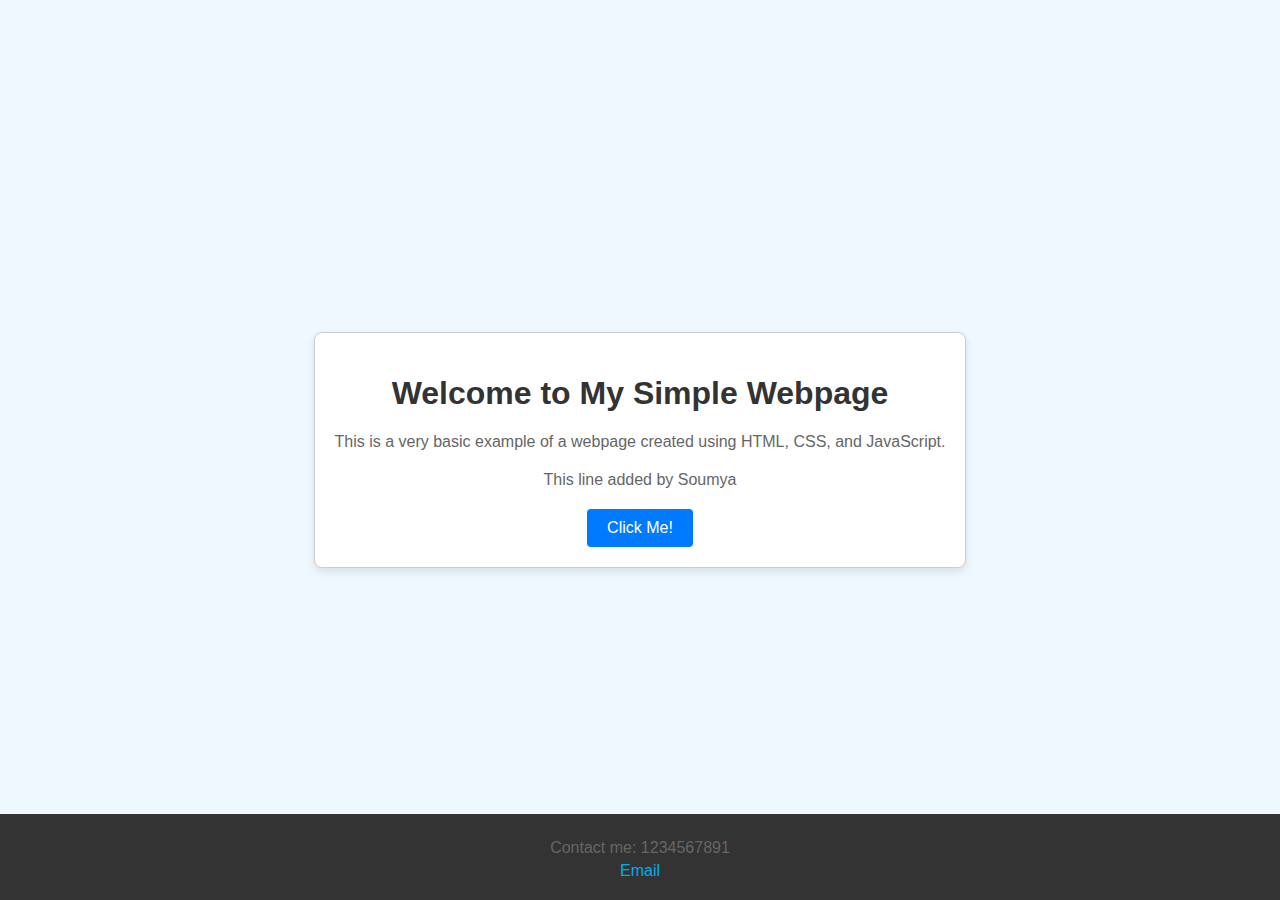
<file: index.html>
<!DOCTYPE html>
<html lang="en">
<head>
    <meta charset="UTF-8">
    <meta name="viewport" content="width=device-width, initial-scale=1.0">
    <title>Basic Greeting Page</title>
    <link rel="stylesheet" href="style.css">
</head>
<body>
    <div class="container">
        <h1>Welcome to My Simple Webpage</h1>
        <p>This is a very basic example of a webpage created using HTML, CSS, and JavaScript.</p>
        <p>This line added by Soumya</p>
        <button onclick="showAlert()">Click Me!</button>
    </div>

    <footer>
        <p>Contact me: 1234567891</p>
        <a href="soumyakeshri1234@gmail.com">Email</a>
      </footer>
      
    <script src="script.js"></script>
</body>
</html>
</file>
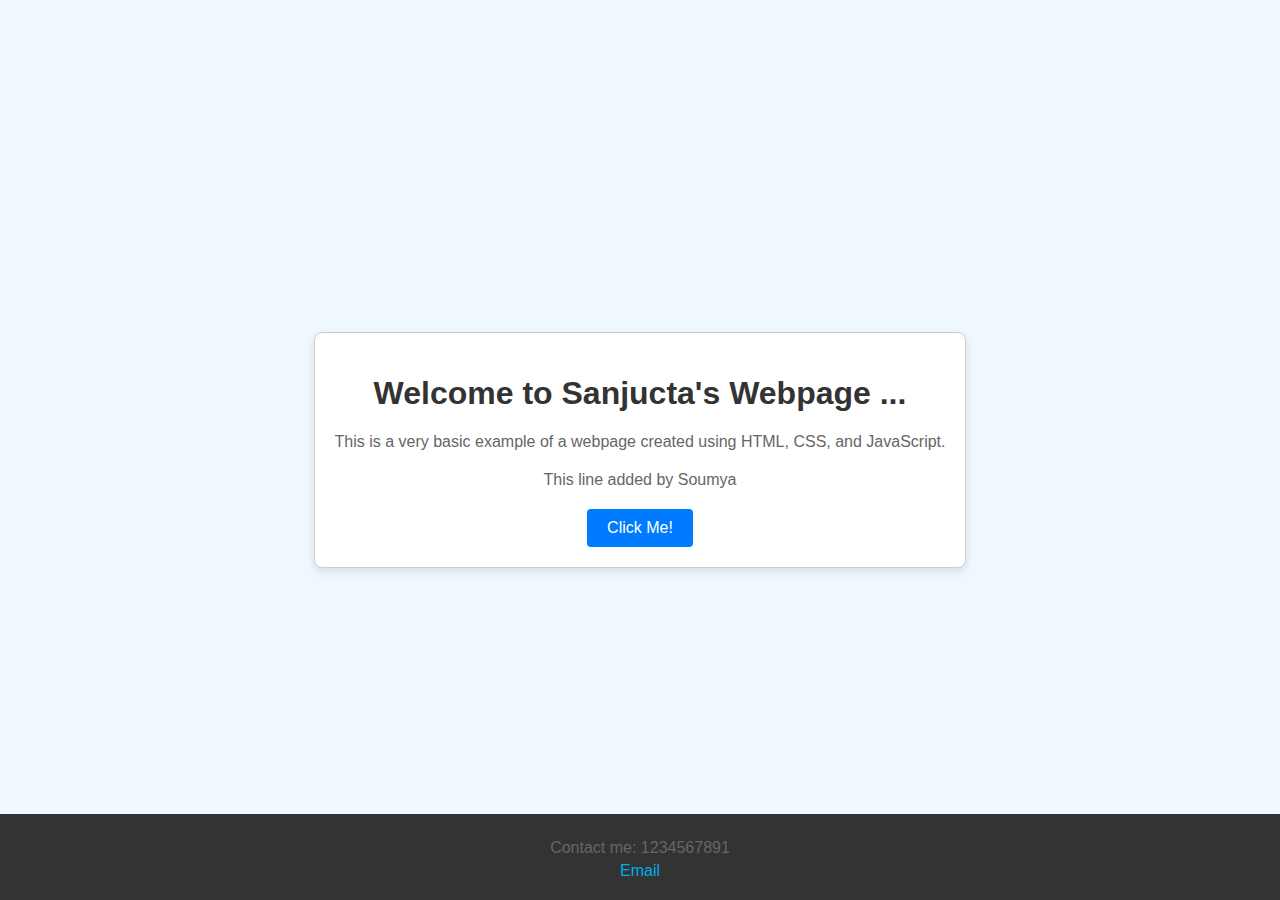
<file: index2.html>
<!DOCTYPE html>
<html lang="en">
<head>
    <meta charset="UTF-8">
    <meta name="viewport" content="width=device-width, initial-scale=1.0">
    <title>Basic Greeting Page</title>
    <link rel="stylesheet" href="style.css">
</head>
<body>
    <div class="container">
        <h1>Welcome to Sanjucta's Webpage ...</h1>
        <p>This is a very basic example of a webpage created using HTML, CSS, and JavaScript.</p>
        <p>This line added by Soumya</p>
        <button onclick="showAlert()">Click Me!</button>
    </div>

    <footer>
        <p>Contact me: 1234567891</p>
        <a href="soumyakeshri1234@gmail.com">Email</a>
      </footer>
      
    <script src="script.js"></script>
</body>
</html>
</file>
<file: style.css>
body {
    font-family: Arial, sans-serif;
    display: flex;
    justify-content: center;
    align-items: center;
    height: 100vh;
    margin: 0;
    background-color: #f0f8ff;
}

.container {
    text-align: center;
    padding: 20px;
    border: 1px solid #ccc;
    border-radius: 8px;
    background-color: #fff;
    box-shadow: 0 4px 8px rgba(0, 0, 0, 0.1);
}

h1 {
    color: #333;
}

p {
    color: #666;
    margin-bottom: 20px;
}

button {
    padding: 10px 20px;
    font-size: 16px;
    background-color: #007bff;
    color: #fff;
    border: none;
    border-radius: 4px;
    cursor: pointer;
}

button:hover {
    background-color: #0056b3;
}
footer {
    text-align: center; /* Center text inside footer */
    margin-top: 30px;
    padding: 20px;
    background-color: #f1f1f1;
    width: 100%; /* Ensure it stretches across the width */
    position: absolute;
    bottom: 0;
    background-color: #333;
    color: white;
}

footer p {
    margin: 0;
    padding: 5px;
}

footer a {
    color: #00aced;
    text-decoration: none;
}

footer a:hover {
    text-decoration: underline;
}
</file>
